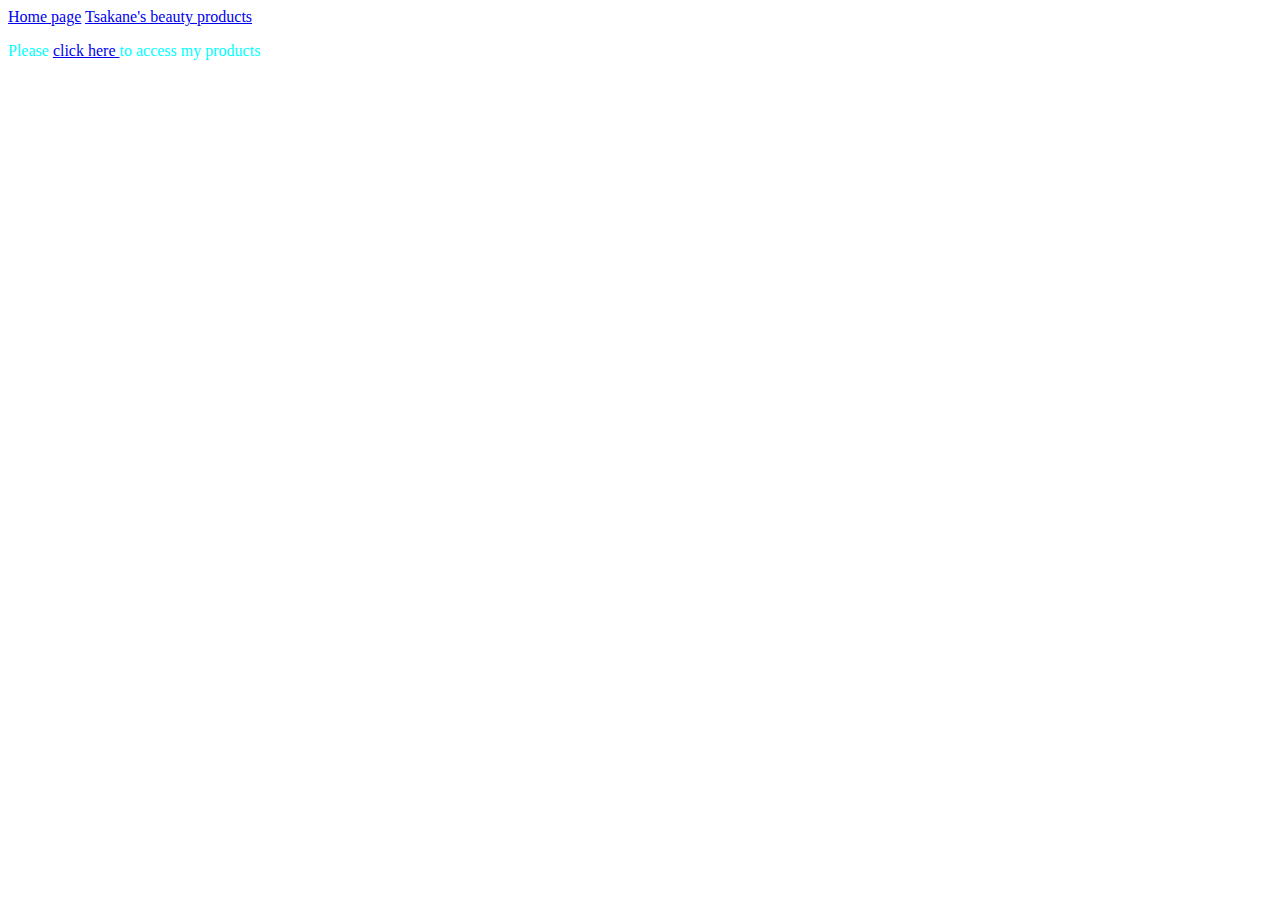
<file: links.html>
<!DOCTYPE html>
<html>
    <head>
        <link rel="stylesheet" href="Style.css">
    </head>
    <body>
        <div id="menu bar">
            <a href="index.html">Home page</a>
            <a href="index.html">Tsakane's beauty products</a>
        </div>

        <p>Please <a href="http://www.beautyproducts.co.za"> click here </a> to access my products</p>
    </body>
</html>
</file>
<file: Style.css>
h1{
    color: blueviolet;
    font-family: 'Gill Sans', 'Gill Sans MT', Calibri, 'Trebuchet MS', sans-serif;
}

p{
    color: crimson;
    font-family: 'Segoe UI', Tahoma, Geneva, Verdana, sans-serif;
}

p{
    color: aqua;
    font-family: Cambria, Cochin, Georgia, Times, 'Times New Roman', serif;
}

ul{list-style-type: circle;

}
ul{list-style-image: url('Images/pointer-icon.png');

}
ol{
    list-style-type: disc;
}
ol{
    list-style-image: url('Images/pointer-icon.png');
}

#menu-bar a{
    font-family: Georgia, 'Times New Roman', Times, serif;
    text-decoration: underline;
    background-color: blueviolet;
    padding: 20px;
}

#menu-bar a:hover{
    background-color: blue;
    color: aliceblue;
}
</file>
